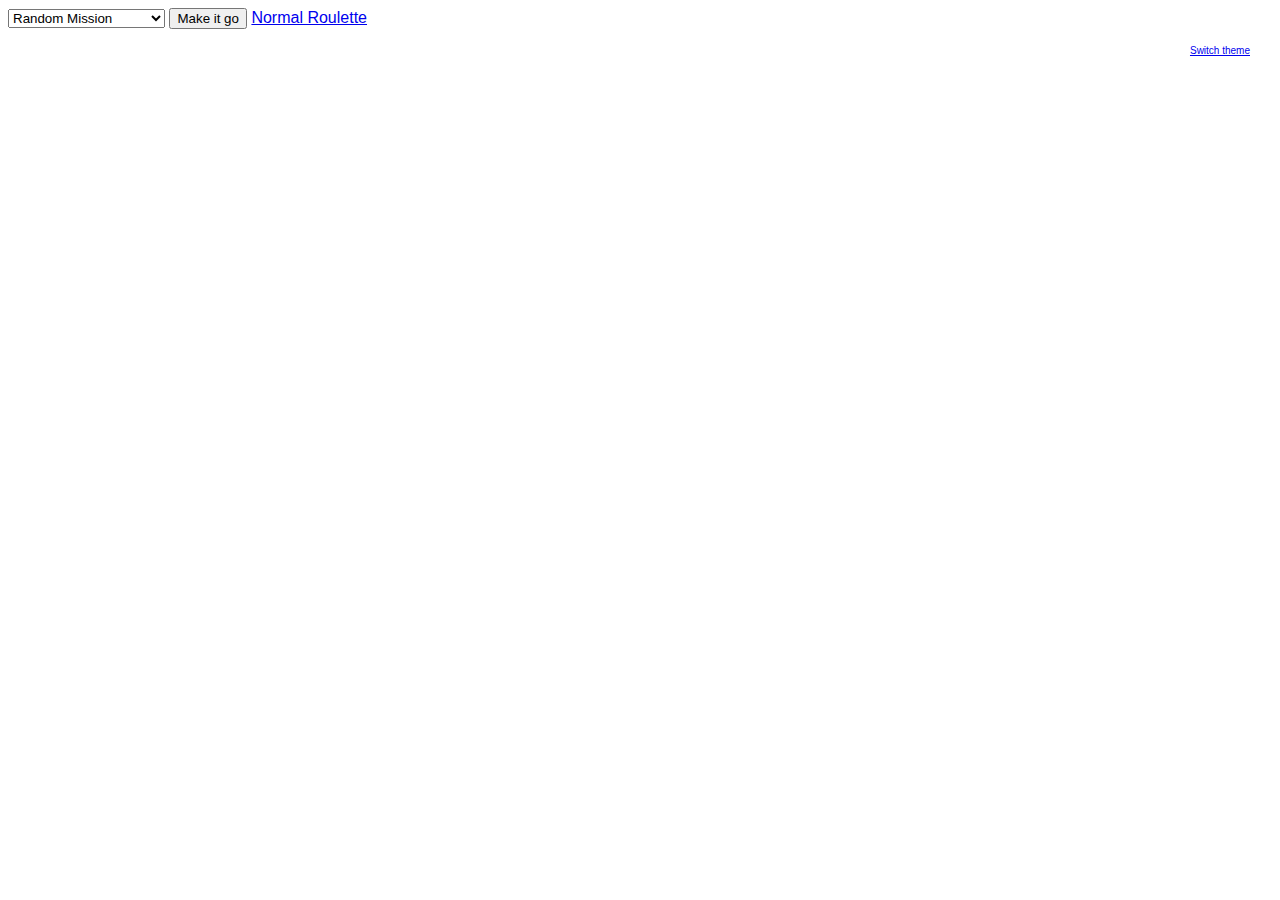
<file: hitmanloadout.html>
<!DOCTYPE html>
<html>
	<head lang="en">
		<title>Hitman Roulette</title>
		<link rel="stylesheet" href="css/mini.css" type="text/css" id="theme_css" />
		<meta charset="utf-8">
	</head>
	
	<body>
		
		<section id="roulettesection">

				<select id="missionselect">
					<option value="RANDOM">Random Mission</option>
					<option value="S1">Season 1</option>
					<option value="S2">Season 2</option>
					<option value="TSS">The Showstopper</option>
					<option value="HH">Holiday Hoarders</option>
					<option value="WOT">World of Tomorrow</option>
					<option value="ICON">The Icon</option>
					<option value="LS">Landslide</option>
					<option value="AGC">A Gilded Cage</option>
					<option value="AHBOS">A House Built on Sand</option>
					<option value="C27">Club 27</option>
					<option value="FF">Freedom Fighters</option>
					<option value="SI">Situs Inversus</option>
					<option value="TS">The Source</option>
					<option value="TA">The Author</option>
					<option value="PZ">Patient Zero</option>
					<option value="NC">Nightcall</option>
					<option value="TFL">The Finish Line</option>
					<option value="THS">Three-headed Serpent</option>
					<option value="CAG">Chasing a Ghost</option>
					<option value="AL">Another Life</option>
					<option value="TAS">The Ark Society</option>
					<option value="GH">Golden Handshake</option>
				</select>
				<button type="button" class="nappi" onclick="button_MakeItGoLoadout()">Make it go</button>
				<a href="hitmanmini.html">Normal Roulette</a>
				
				<p id="chosenmission"></p>
				<section id="resultsection" style="display:none">
					<p id="start"></p>
					<p id="kill1"></p>
					<p id="kill2"></p>
					<p id="kill3"></p>
					<p id="kill4"></p>
					<p id="kill5"></p>
					<p id="exit"></p><br>
					<p id="extra1" class="extras"></p>
					<p id="extra2" class="extras"></p>
					<p id="extra3" class="extras"></p>
					<p id="extra4" class="extras"></p>
					<p id="extra5" class="extras"></p>
					<p id="extra6" class="extras"></p>
					<p id="info"></p>
				</section>
				
				<a id="themeswitch" href="#">Switch theme</a>

				<script src="js/2016new.js"></script>
				<script src="js/2016new2.js"></script> 
				<script>
				document.getElementById("themeswitch").onclick = function(){
					var theme = document.getElementById("theme_css");
					if (theme.href.match("css/mini.css")) {
						theme.href = "css/minidark.css";
					} else if (theme.href.match = "css/minidark.css") {
						theme.href = "css/mini.css";
					}
					var section = document.getElementById('filters');
					var nappi = document.getElementById('filterbutton');
					section.style.display = "block"
					nappi.innerHTML = "Hide options";
				}
				</script>

		</section>
		
		
	</body>
</html>
</file>
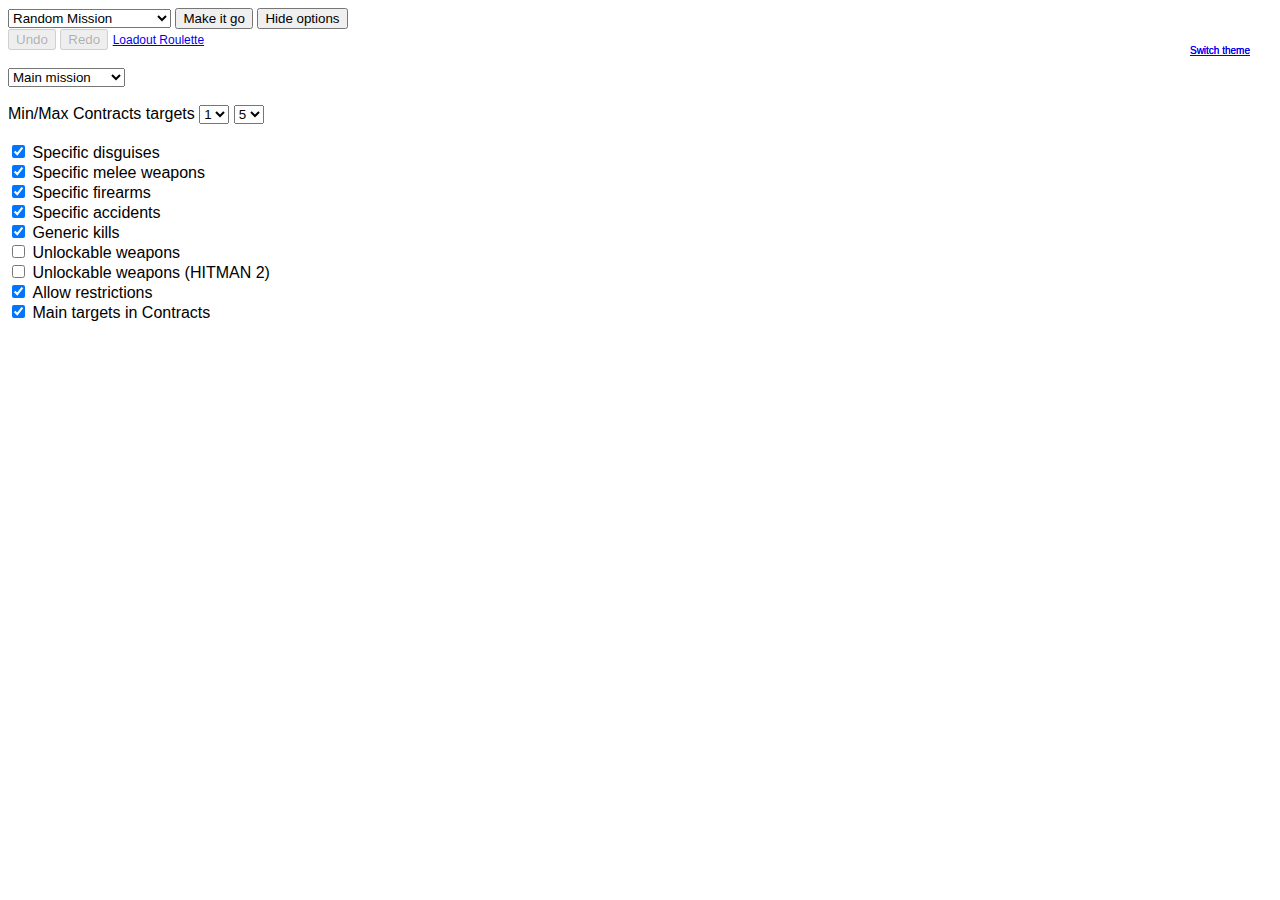
<file: hitmanmini.html>
<!DOCTYPE html>
<html>
  <head lang="en">
    <title>Hitman Roulette</title>
    <link rel="stylesheet" href="css/mini.css" type="text/css" id="theme_css" />
    <meta charset="utf-8" />
  </head>

				<select id="missionselect">
					<option value="RANDOM">Random Mission</option>
					<option value="S1">Season 1</option>
					<option value="S2">Season 2</option>
					<option value="S3">Season 3</option>
					<option value="TSS">The Showstopper</option>
					<option value="HH">Holiday Hoarders</option>
					<option value="WOT">World of Tomorrow</option>
					<option value="ICON">The Icon</option>
					<option value="LS">Landslide</option>
					<option value="AGC">A Gilded Cage</option>
					<option value="AHBOS">A House Built on Sand</option>
					<option value="C27">Club 27</option>
					<option value="FF">Freedom Fighters</option>
					<option value="SI">Situs Inversus</option>
					<option value="TS">The Source</option>
					<option value="TA">The Author</option>
					<option value="PZ">Patient Zero</option>
					<option value="NC">Nightcall</option>
					<option value="TFL">The Finish Line</option>
					<option value="THS">Three-headed Serpent</option>
					<option value="CAG">Chasing a Ghost</option>
					<option value="AL">Another Life</option>
					<option value="TAS">The Ark Society</option>
					<option value="GH">Golden Handshake</option>
          <option value="EOTS">Embrace of the Serpent</option>
          <option value="IOG">Illusions of Grandeur</option>
          <option value="TLR">The Last Resort</option>
          <option value="AST">A Silver Tongue</option>
          <option value="ABP">A Bitter Pill</option>
          <option value="OTOTW">On Top Of The World</option>
          <option value="DITF">Death In The Family</option>
          <option value="APRED">Apex Predator</option>
          <option value="EOAE">End Of An Era</option>
				</select>
				<button type="button" class="nappi" onclick="button_MakeItGo()">Make it go</button>
				<button type="button" id="filterbutton" class="nappi" onclick="showFilters()">Hide options</button>
				<br>
				<button type="button" id="undo_nappi" disabled = "true" class="nappi" onclick="history_undo()">Undo</button>
				<button type="button" id="redo_nappi" disabled = "true" class="nappi" onclick="history_redo()">Redo</button>
				<span style="font-size:12px"><a href="hitmanloadout.html">Loadout Roulette</a></span>
				
				<p id="chosenmission"></p>
				<section id="resultsection" style="display:none">
					<p id="start"></p>
					<p id="kill1"></p>
					<p id="kill2"></p>
					<p id="kill3"></p>
					<p id="kill4"></p>
					<p id="kill5"></p>
					<p id="exit"></p><br>
					<p id="extra1" class="extras"></p>
					<p id="extra2" class="extras"></p>
					<p id="extra3" class="extras"></p>
					<p id="extra4" class="extras"></p>
					<p id="extra5" class="extras"></p>
					<p id="extra6" class="extras"></p>
					<p id="info"></p>
				</section>
				
				<section id="filters">
					<select id="modeselect">
						<option value="MAIN">Main mission</option>
						<option value="CONTRACTS">Contracts mode</option>
						<option value="ELUSIVE">Elusive target</option>
					</select>
					<br><br>
					Min/Max Contracts targets
					<select id="min_targets">
						<option value=1>1</option>
						<option value=2>2</option>
						<option value=3>3</option>
						<option value=4>4</option>
						<option value=5>5</option>
					</select>
					<select id="max_targets">
						<option value=5>5</option>
						<option value=4>4</option>
						<option value=3>3</option>
						<option value=2>2</option>
						<option value=1>1</option>
					</select>
					<br><br>
					<input type="checkbox" id="disguise" value="true" checked>
					<div class="tooltip"><label for="disguise">Specific disguises</label><span class="tooltiptext">Adds a random disguise requirement for each kill.</span></div>
					<br>
					<input type="checkbox" id="melee" value="true" checked>
					<div class="tooltip"><label for="melee">Specific melee weapons</label><span class="tooltiptext">Mission specific melee weapons can appear as kill methods.<br><br>Fire axe, scissors, screwdriver...</span></div>
					<br>
					<input type="checkbox" id="firearm" value="true" checked>
					<div class="tooltip"><label for="firearm">Specific firearms</label><span class="tooltiptext">Different firearm types can appear as kill methods.<br><br>Pistol, sniper rifle, explosive...</span></div>
					<br>
					<input type="checkbox" id="accident" value="true" checked>
					<div class="tooltip"><label for="accident">Specific accidents</label><span class="tooltiptext">Specific accidents can appear as kill methods.<br><br>Drowning, falling object, explosion...</span></div>
					<br>
					<input type="checkbox" id="generic" value="true" checked>
					<div class="tooltip"><label for="generic">Generic kills</label><span class="tooltiptext">Non-specific kills can appear as kill methods<br><br>Accident, melee weapon (large), firearm...</span></div>
					<br>
					<input type="checkbox" id="unlocks" value="true">
					<div class="tooltip"><label for="unlocks">Unlockable weapons</label><span class="tooltiptext">Allows to choose unlockables as weapons.<br><br>May give specific guns or melees.</span></div>
					<br>
					<input type="checkbox" id="unlocks2" value="true">
					<div class="tooltip"><label for="unlocks2">Unlockable weapons (HITMAN 2)</label><span class="tooltiptext">Allows to choose unlockables from HITMAN 2 as weapons.<br><br>May give specific guns or melees.</span></div>
					<br>
					<input type="checkbox" id="restrictions" value="true" checked>
					<div class="tooltip"><label for="restrictions">Allow restrictions</label><span class="tooltiptext">Occasionally adds playstyle restrictions, such as "Do not throw items as distractions."</span></div>
					<br>
					<input type="checkbox" id="main_in_contracts" value="true" checked>
					<div class="tooltip"><label for="main_in_contracts">Main targets in Contracts</label><span class="tooltiptext">Adds main targets as candidates for "Contracts" rolls.</span></div>
				</section>
				
				<a id="themeswitch" href="#">Switch theme</a>

      <a id="themeswitch" href="#">Switch theme</a>

      <script src="js/2016new.js"></script>
      <script src="js/2016new2.js"></script>
      <script>
        document.getElementById("themeswitch").onclick = function() {
          var theme = document.getElementById("theme_css");
          if (theme.href.match("css/mini.css")) {
            theme.href = "css/minidark.css";
          } else if ((theme.href.match = "css/minidark.css")) {
            theme.href = "css/mini.css";
          }
          var section = document.getElementById("filters");
          var nappi = document.getElementById("filterbutton");
          section.style.display = "block";
          nappi.innerHTML = "Hide options";
        };
      </script>
    </section>
  </body>
</html>
</file>
<file: css/mini.css>
* {
	font-family:sans-serif;
}

#chosenmission {
	font-size:18px;
	font-weight: bold;
	color:#cc0000;
}

#themeswitch {
	position:absolute;
	top:45px;
	right:30px;
	font-size:10px;
}

#resultsection {
	line-height:1.2;
	border: none;
	padding: 0;
	margin: 0;
}

#resultsection p {
	margin-top: 1px;
	margin-bottom: 1px;
}

#info {
	color: green;
	padding-top: 15px;
}

#filters {
	border: none;
	padding-left: 0;
	padding-top: 0;
	display:block;
}

.bluetext {
	margin: 0;
	padding: 0;
	color: blue;
	display: inline;
}

.redtext {
	margin: 0;
	padding: 0;
	color: red;
	display: inline;
}

.extras {
	margin: 0;
	padding: 0;
	color: blue;
}

.nappi {
	display: inline;
}

/* Tooltip container */
.tooltip {
    position: relative;
    display: inline-block;
}

/* Tooltip text */
.tooltip .tooltiptext {
    visibility: hidden;
    width: 200px;
    background-color: black;
    color: #fff;
    text-align: center;
    padding: 5px 0;
    border-radius: 6px;
 
    /* Position the tooltip text - see examples below! */
    position: absolute;
    z-index: 1;
	top: -5px;
    left: 105%; 
}

/* Show the tooltip text when you mouse over the tooltip container */
.tooltip:hover .tooltiptext {
    visibility: visible;
}
</file>
